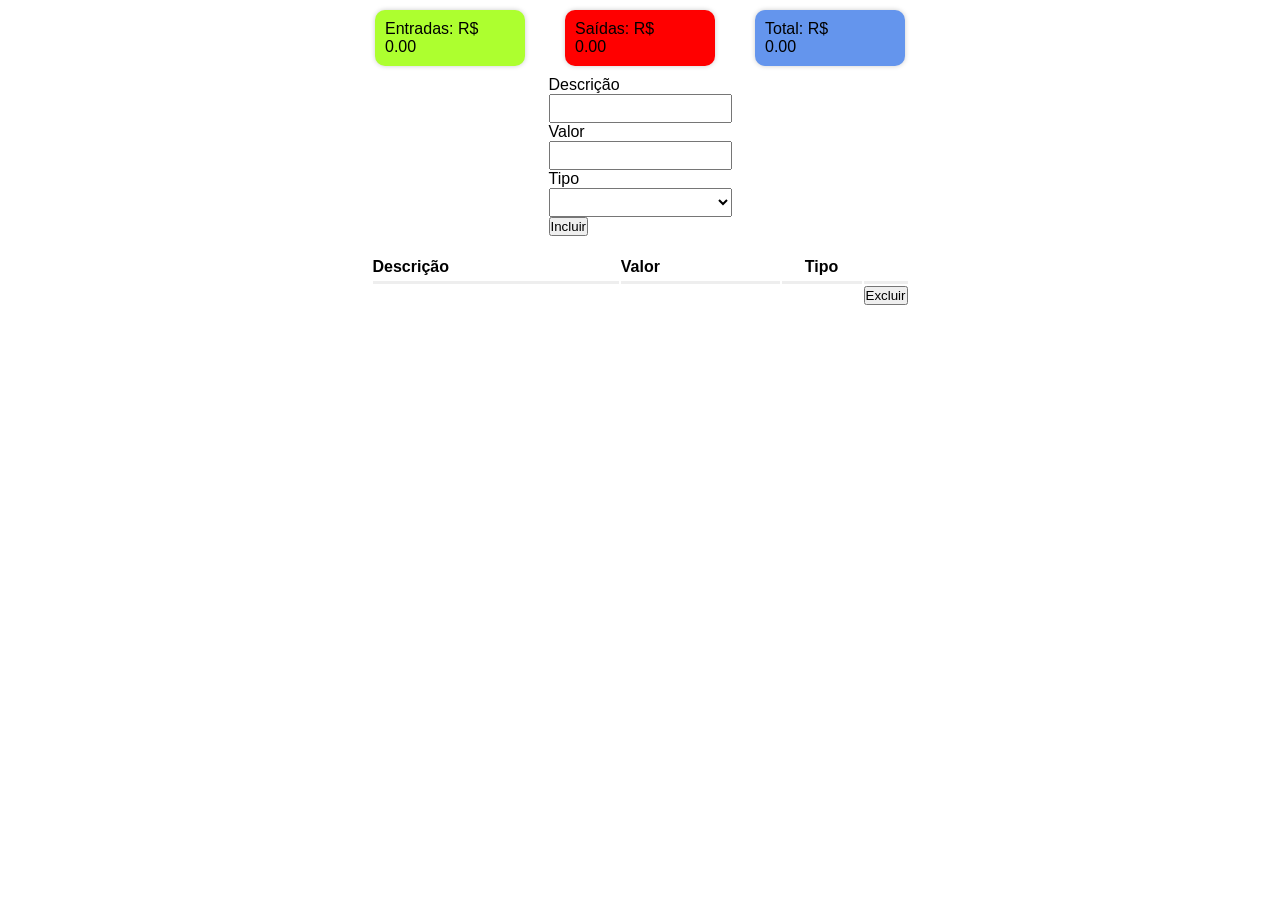
<file: src/main/resources/templates/index.html>
<!DOCTYPE html SYSTEM "http://www.thymeleaf.org/dtd/xhtml1-strict-thymeleaf-spring4-4.dtd">
<html lang="pt-br" xmlns="http://www.w3.org/1999/xhtml" xmlns:th="http://www.thymeleaf.org">

<head>

  <meta charset="UTF-8">
  <meta http-equiv="X-UA-Compatible" content="IE=edge">
  <meta name="viewport" content="width=device-width, initial-scale=1.0">
  <title>Gestão Financeiro Pessoal</title>
  <style>
    * {
      margin: 0;
      padding: 0;
      box-sizing: border-box;
      font-family: 'poppins', sans-serif;
      outline: none;
    }

    body {
      height: 100vh;
      display: flex;
      justify-content: center;
    }

    main {
      max-width: 550px;
      width: 100%;
      display: flex;
      flex-direction: column;
      align-items: center;
    }

    .resume {
      display: flex;
      padding: 10px 0;
      gap: 40px;
      width: 100%;
      justify-content: center;
      flex-wrap: wrap;
    }

    .resume>div {
      display: flex;
      flex-direction: column;
      box-shadow: 0px 0px 5px #ccc;
      border-radius: 10px;
      padding: 10px;
      width: 150px;
    }

    .newItem {
      display: flex;
      gap: 10px;
      align-items: end;
      width: 100%;
      justify-content: center;
      flex-wrap: wrap;
    }

    .divDesc,
    .divType,
    .divAmount {
      display: flex;
      flex-direction: column;
    }

    .newItem>button {
      background-color: #2C73D2;
      color: white;
      border: none;
      padding: 0 15px;
      border-radius: 5px;
      cursor: pointer;
      height: 34px;
    }

    input,
    select {
      padding: 5px;
    }

    .divTable {
      width: 100%;
      display: flex;
      justify-content: center;
    }

    table {
      width: 98%;
      padding: 20px 0;
      border-radius: 5px;
    }

    th {
      text-align: start;
      border-bottom: inset;
      padding-bottom: 5px;
    }

    i {
      font-size: 25px;
    }

    .bxs-chevron-up-circle {
      color: #00C9A7;
    }

    .bxs-chevron-down-circle {
      color: #D83121;
    }

    .columnAction {
      width: 40px;
      text-align: center;
    }

    .columnAction>button {
      background: transparent;
      border: none;
    }

    .columnAmount {
      width: 30%;
    }

    .columnType {
      width: 80px;
      text-align: center;
    }
    .entrada{
      background-color: greenyellow;
    }
    .saida{
      background-color: red;
    }
    .total{
      background-color: cornflowerblue;
    }
   
    
  </style>
  <link rel="stylesheet" href="/src/main/resources/static/css/style.css">



</head>

<body>
  <main>
    <div class="resume">
      <div class="entrada">
        Entradas: R$
        <span class="incomes" th:text="${somaValoresEntrada}">0.00</span>
      </div>
      <div class="saida">
        Saídas: R$
        <span class="expenses" th:text="${somaValoresSaida}" >0.00</span>
      </div>
      <div class="total">
        Total: R$
        <span class="total" th:text="${subValorTotal}">0.00</span>
      </div>
    </div>


    <div class="newItem">

      <form action="/create" method="POST">
        <div class="divDesc">
          <label for="desc">Descrição</label>
          <input type="text" id="desc" name="descricao" />
        </div>
        <div class="divAmount">
          <label for="amount">Valor</label>
          <input type="number" id="amount" name="valor" />
        </div>
        <div class="divType">
          <label for="type">Tipo</label>
          <select id="type" name="tipo">
            
            <option th:each="tipo : ${(tipoDeEntrada)}"
            th:value="${tipo}" th:text="${tipo}"></option>


          </select>
        </div>
        <button type="submit" id="btnNew">Incluir</button>

      </form>
    </div>



    <div class="divTable">
      <table>
        <thead>
          <tr>
            <th>Descrição</th>
            <th class="columnAmount">Valor</th>
            <th class="columnType">Tipo</th>
            <th class="columnAction"></th>
          </tr>
        </thead>
        <tbody>


          <tr th:each="gestao : ${gestoes}">
            <td th:text="${gestao.getDescricao}" ></td>
            <td th:text="${gestao.getValor}"></td>
            <td th:text="${gestao.getTipo}"></td>
            <td>
              <form th:action="@{/delete}" method="post">
                  <input type="hidden" name="id" th:value="${gestao.id}" />
                  <button type="submit">Excluir</button>
              </form>
          </td>
          </tr>


        </tbody>
      </table>
  </main>


</body>

</html>
</file>
<file: src/main/resources/static/css/style.css>
* {
    margin: 0;
    padding: 0;
    box-sizing: border-box;
    font-family: 'poppins', sans-serif;
    outline: none;
  }
  
  body {
    height: 100vh;
    display: flex;
    justify-content: center;
  }
  
  main {
    max-width: 550px;
    width: 100%;
    display: flex;
    flex-direction: column;
    align-items: center;
  }
  
  .resume {
    display: flex;
    padding: 10px 0;
    gap: 40px;
    width: 100%;
    justify-content: center;
    flex-wrap: wrap;
  }
  
  .resume > div {
    display: flex;
    flex-direction: column;
    box-shadow: 0px 0px 5px #ccc;
    border-radius: 10px;
    padding: 10px;
    width: 150px;
  }
  
  .newItem {
    display: flex;
    gap: 10px;
    align-items: end;
    width: 100%;
    justify-content: center;
    flex-wrap: wrap;
  }
  
  .divDesc, .divType, .divAmount {
    display: flex;
    flex-direction: column;
  }
  
  .newItem > button {
    background-color: #2C73D2;
    color: white;
    border: none;
    padding: 0 15px;
    border-radius: 5px;
    cursor: pointer;
    height: 34px;
  }
  
  input, select {
    padding: 5px;
  }
  
  .divTable {
    width: 100%;
    display: flex;
    justify-content: center;
  }
  
  table {
    width: 98%;
    padding: 20px 0;
    border-radius: 5px;
  }
  
  th {
    text-align: start;
    border-bottom: inset;
    padding-bottom: 5px;
  }
  
  i {
    font-size: 25px;
  }
  
  .bxs-chevron-up-circle {
    color: #00C9A7;
  }
  
  .bxs-chevron-down-circle {
    color: #D83121;
  }
  
  .columnAction {
    width: 40px;
    text-align: center;
  }
  
  .columnAction > button {
    background: transparent;
    border: none;
  }
  
  .columnAmount {
    width: 30%;
  }
  
  .columnType {
    width: 80px;
    text-align: center;
  }
</file>
